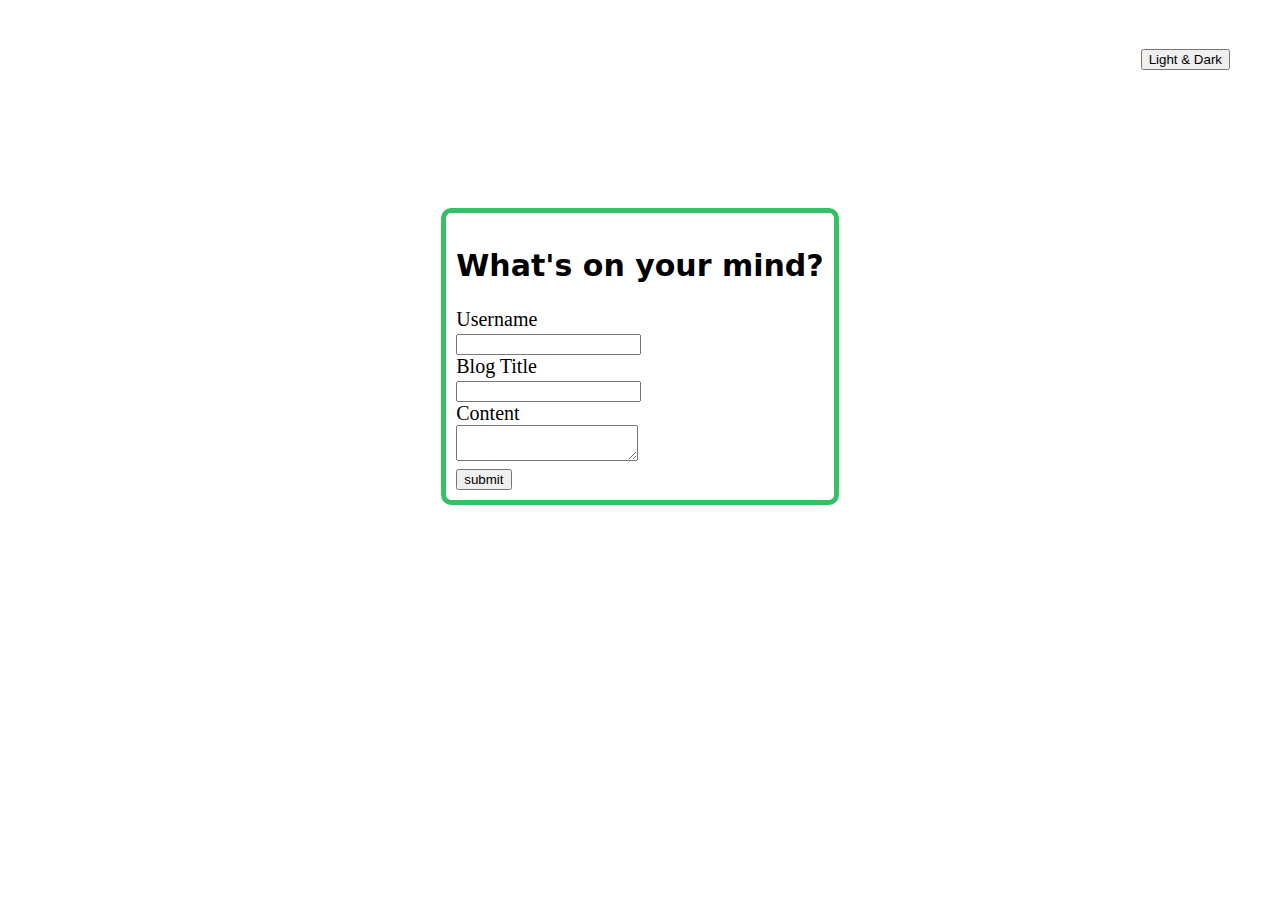
<file: index.html>
<!DOCTYPE html>
<html lang="en">

<head>
    <meta charset="UTF-8">
    <meta name="viewport" content="width=device-width, initial-scale=1.0">
    <link rel="stylesheet" type="text/css" href="./assets/css/form.css">
    <title>Blog Space</title>
</head>
<header>
    <button onclick="myFunction()">Light & Dark</button>
</header>
<body>
    
<!-- <form id="form"> -->
    <form action="./blog.html" method="GET">
        <h2>What's on your mind?</h2>
        <label for="user-name">Username</label>
        <br>
        <input type="text" id="user-name" name="user-name" required>
        <br>
        <label for="blog-title">Blog Title</label>
        <br>
        <input type="text" id="blog-title" name="blog-title" required>
        <br>
        <lable for="content">Content</lable>
        <br>
        <textarea name="content" id="content" required></textarea>
        <br>
        <!-- <div class ="submit">
        <button id="submit">Submit</button> -->
        <input type="submit" id="submitbtn" value="submit"/>
    </div>
    </form>

    <script src="./assets/js/logic.js"></script>
    <script src="./assets/js/form.js"></script>

</body>


</html>
</file>
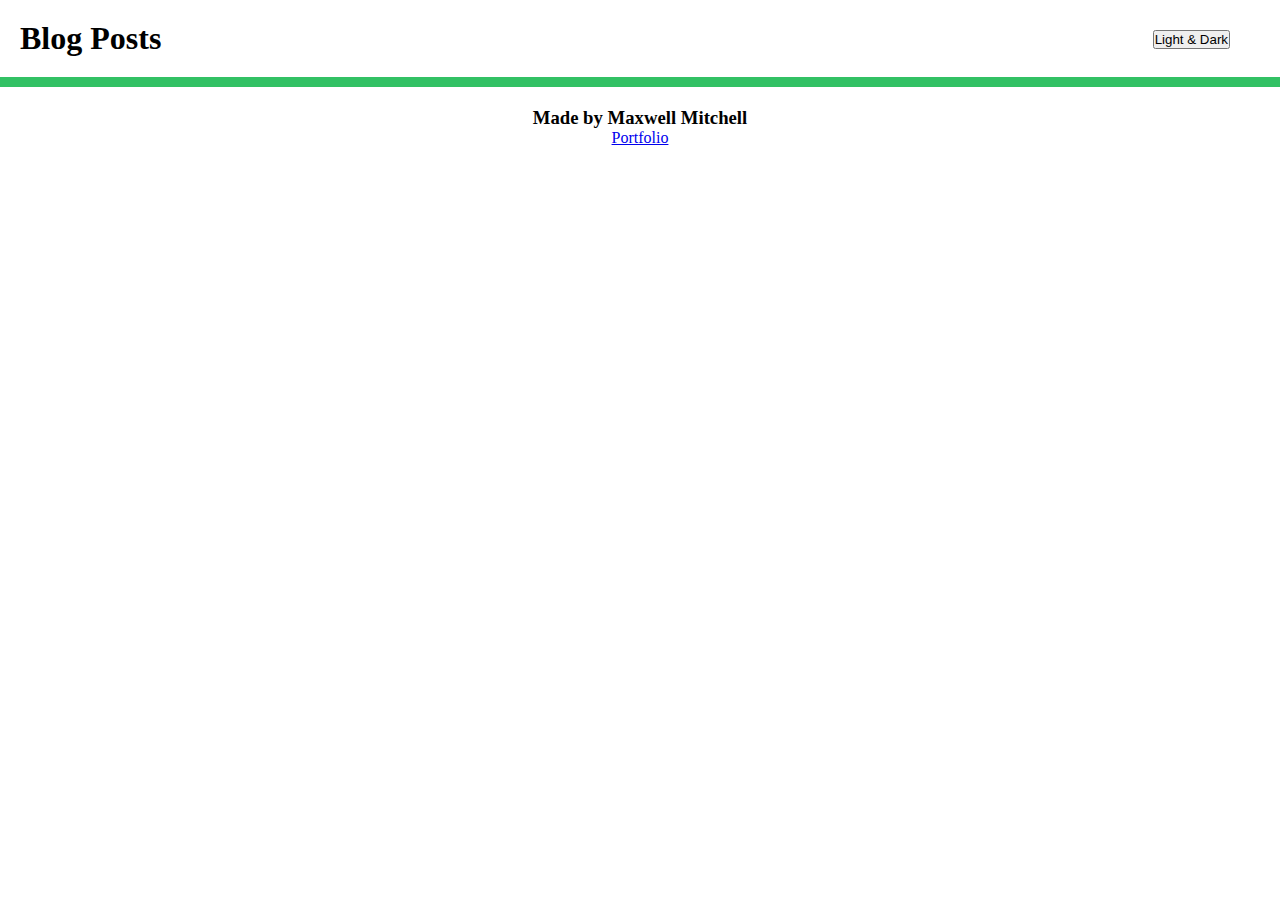
<file: blog.html>
<!DOCTYPE html>
<html lang="en">

<head>
    <meta charset="UTF-8">
    <meta name="viewport" content="width=device-width, initial-scale=1.0">
    <link rel="stylesheet" type="text/css" href="./assets/css/blog.css">
    <title>Blog Space</title>
</head>

<body>
    <section class="darkbtn"><button onclick="myFunction()">Light & Dark</button></section>
    <header>
        
        <h1>Blog Posts</h1>
        
    </header>
    
    
    
    
    
    
    
    
    
    <footer class="footer">
        <h3> Made by Maxwell Mitchell</h3>
        <section class="link">
            <a href="https://github.com/maxwellmitchell93/Portfolio.git" target=_blank>
                Portfolio
            </a>
    </footer>
    <script src="./assets/js/logic.js"></script>
    <script src="./assets/js/blog.js"></script>
</body>

</html>
</file>
<file: assets/css/form.css>
header{
    position: absolute;
    right: 50px;
    height: 620px;
    
}
body{
    display: flex;
    align-items: center;
    justify-content: center;
    padding-top: 200px;
    font-size: 20px;
    background-color: white;
    color:black;
}
.dark-mode{
    background-color: #333;
    color:white;
}
body h2 {
    font-family: "Rubik Scribble", system-ui;
}

form{
    border: 5px solid #32c164;
    border-radius: 10px;
    padding: 10px;
}
.submit{
    padding-left: 135px;
    padding-top: 10px;
}
</file>
<file: assets/css/blog.css>
* {
    margin: 0;
    padding: 0;
}

h1 {
    border-bottom: 5px solid #32c164;
    padding-bottom: 20px;
    padding-left: 20px;
    padding-top: 20px;
}
body{
    background-color: white;
    color: black;
}
.dark-mode{
    background-color: #333;
    color:white;
} 
.darkbtn{
    position: absolute;
    right: 50px;
    padding-top: 30px;
}

.title{
    border-bottom: 2px solid;
    padding-left:5px;
}
.content{
    padding-left: 20px;
    font-family:'Courier New', Courier, monospace;
}
.post{
    padding-left: 5px;
}
.box1 {
    border-style: solid;
    margin: 15px;
    border-radius: .5%;
    padding-top: 10px;
}
.box2{
    margin: 15px;
    border-style: solid;
    border-radius: .5%;
    padding-top: 10px;
}
.box3{
    margin: 15px;
    border-style:solid;
    border-radius: .5%;
    padding-top: 10px;
}
.box4{
    margin:15px;
    border-style: solid;
    border-radius: .5%;
    padding-top: 10px;
}
.footer {
    border-top: 5px solid#32c164 ;
    text-align: center;
    padding-bottom: 20px;
    padding-top:20px;
}

.link {
    text-align: center;

}
</file>
